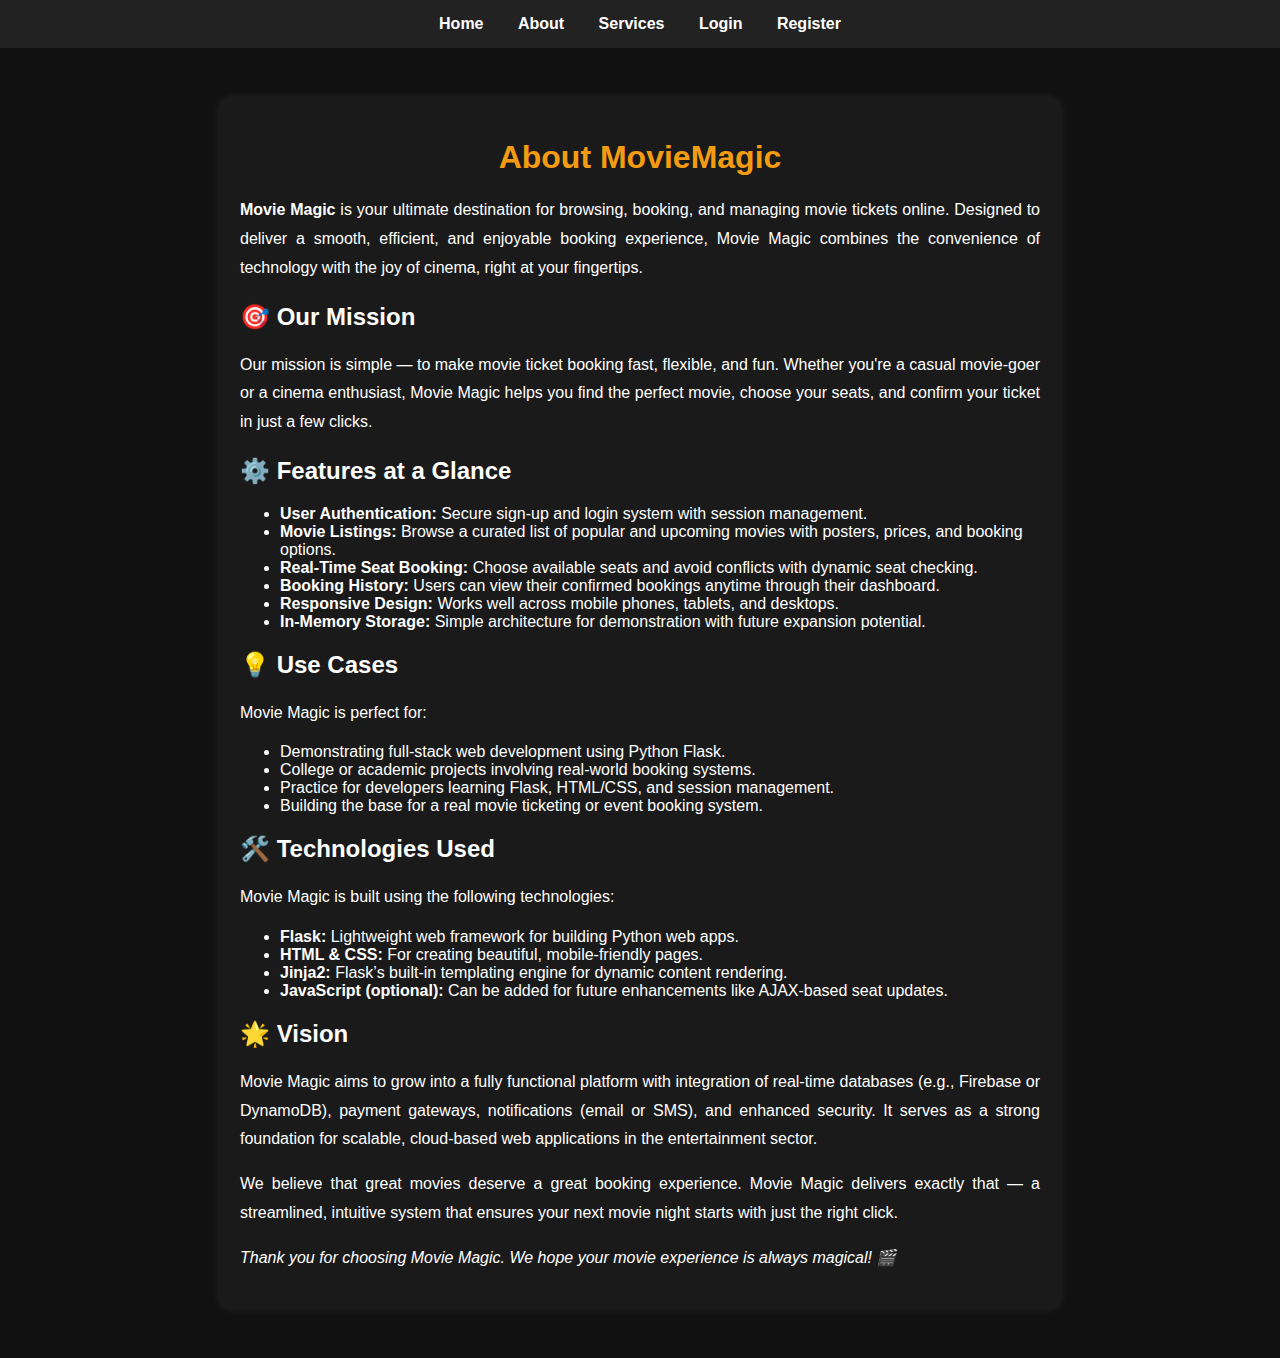
<file: templates/about.html>
<!DOCTYPE html>
<html lang="en">
<head>
    <meta charset="UTF-8">
    <meta name="viewport" content="width=device-width, initial-scale=1.0">
    <title>About - MovieMagic</title>
    <style>
        body {
            background-color: #111;
            color: #fff;
            font-family: Arial, sans-serif;
            margin: 0;
            padding: 0;
        }

        .navbar {
            background-color: #222;
            padding: 15px;
            text-align: center;
        }

        .navbar a {
            color: #fff;
            margin: 0 15px;
            text-decoration: none;
            font-weight: bold;
            transition: color 0.3s;
        }

        .navbar a:hover {
            color: #f39c12;
        }

        .about-container {
            max-width: 800px;
            margin: 50px auto;
            padding: 20px;
            background-color: #1a1a1a;
            border-radius: 10px;
            box-shadow: 0 0 10px rgba(255, 255, 255, 0.1);
        }

        h1 {
            text-align: center;
            color: #f39c12;
            margin-bottom: 20px;
        }

        p {
            line-height: 1.8;
            text-align: justify;
            margin-bottom: 15px;
        }

        @media (max-width: 600px) {
            .about-container {
                padding: 15px;
                margin: 20px;
            }

            .navbar a {
                display: block;
                margin: 10px 0;
            }
        }
    </style>
</head>
<body>
    <!-- Navigation Bar -->
    <div class="navbar">
        <a href="/">Home</a>
        <a href="/about">About</a>
        <a href="/services">Services</a>
        <a href="/login">Login</a>
             <a href="/register">Register</a>
    </div>

    <!-- Main About Section -->
    <div class="about-container">
        <h1>About MovieMagic</h1>
  <p><strong>Movie Magic</strong> is your ultimate destination for browsing, booking, and managing movie tickets online. Designed to deliver a smooth, efficient, and enjoyable booking experience, Movie Magic combines the convenience of technology with the joy of cinema, right at your fingertips.</p>

    <h2>🎯 Our Mission</h2>
    <p>Our mission is simple — to make movie ticket booking fast, flexible, and fun. Whether you're a casual movie-goer or a cinema enthusiast, Movie Magic helps you find the perfect movie, choose your seats, and confirm your ticket in just a few clicks.</p>

    <h2>⚙️ Features at a Glance</h2>
    <ul>
      <li><strong>User Authentication:</strong> Secure sign-up and login system with session management.</li>
      <li><strong>Movie Listings:</strong> Browse a curated list of popular and upcoming movies with posters, prices, and booking options.</li>
      <li><strong>Real-Time Seat Booking:</strong> Choose available seats and avoid conflicts with dynamic seat checking.</li>
      <li><strong>Booking History:</strong> Users can view their confirmed bookings anytime through their dashboard.</li>
      <li><strong>Responsive Design:</strong> Works well across mobile phones, tablets, and desktops.</li>
      <li><strong>In-Memory Storage:</strong> Simple architecture for demonstration with future expansion potential.</li>
    </ul>

    <h2>💡 Use Cases</h2>
    <p>Movie Magic is perfect for:</p>
    <ul>
      <li>Demonstrating full-stack web development using Python Flask.</li>
      <li>College or academic projects involving real-world booking systems.</li>
      <li>Practice for developers learning Flask, HTML/CSS, and session management.</li>
      <li>Building the base for a real movie ticketing or event booking system.</li>
    </ul>

    <h2>🛠️ Technologies Used</h2>
    <p>Movie Magic is built using the following technologies:</p>
    <ul>
      <li><strong>Flask:</strong> Lightweight web framework for building Python web apps.</li>
      <li><strong>HTML & CSS:</strong> For creating beautiful, mobile-friendly pages.</li>
      <li><strong>Jinja2:</strong> Flask’s built-in templating engine for dynamic content rendering.</li>
      <li><strong>JavaScript (optional):</strong> Can be added for future enhancements like AJAX-based seat updates.</li>
    </ul>

    <h2>🌟 Vision</h2>
    <p>Movie Magic aims to grow into a fully functional platform with integration of real-time databases (e.g., Firebase or DynamoDB), payment gateways, notifications (email or SMS), and enhanced security. It serves as a strong foundation for scalable, cloud-based web applications in the entertainment sector.</p>

    <p>We believe that great movies deserve a great booking experience. Movie Magic delivers exactly that — a streamlined, intuitive system that ensures your next movie night starts with just the right click.</p>

    <p><em>Thank you for choosing Movie Magic. We hope your movie experience is always magical! 🎬</em></p>

  
    </div>
</body>
</html>
</file>
